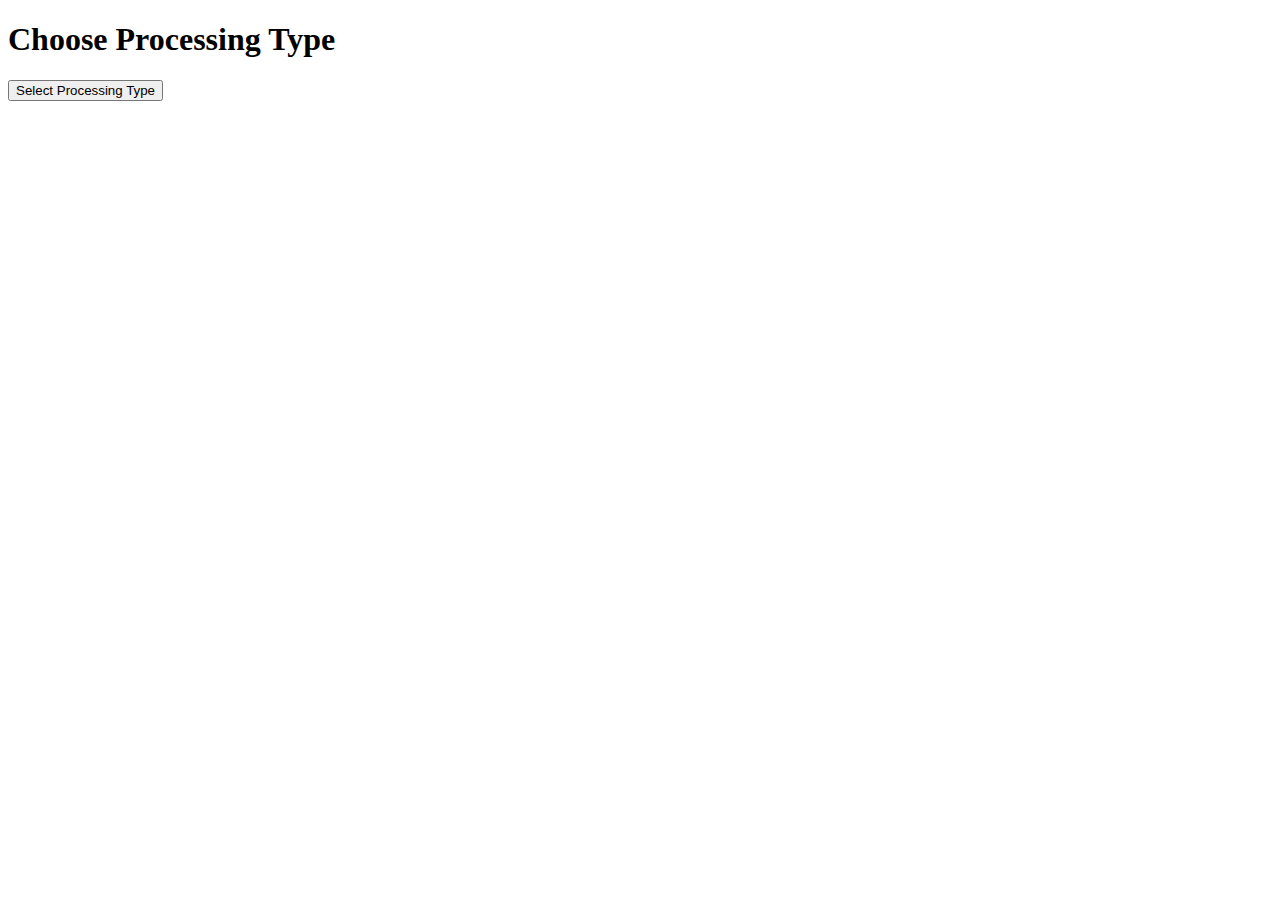
<file: templates/index.html>
<!DOCTYPE html>
<html lang="en">
<head>
    <meta charset="UTF-8">
    <meta name="viewport" content="width=device-width, initial-scale=1.0">
    <title>Image Upload</title>
    <link href="https://cdn.jsdelivr.net/npm/bootstrap@5.0.0-beta2/dist/css/bootstrap.min.css" rel="stylesheet" integrity="sha384-BmbxuPwQa2lc/FVzBcNJ7UAyJxM6wuqIj61tLrc4wSX0szH/Ev+nYRRuWlolflfl" crossorigin="anonymous">
</head>
<body>
    <div class="container">
        <h1 class="mt-5">Choose Processing Type</h1>
        <div class="row mt-3">
            <div class="col">
                <a href="/selection"><button class="btn btn-primary">Select Processing Type</button></a>
            </div>
        </div>
    </div>
</body>
</html>
</file>
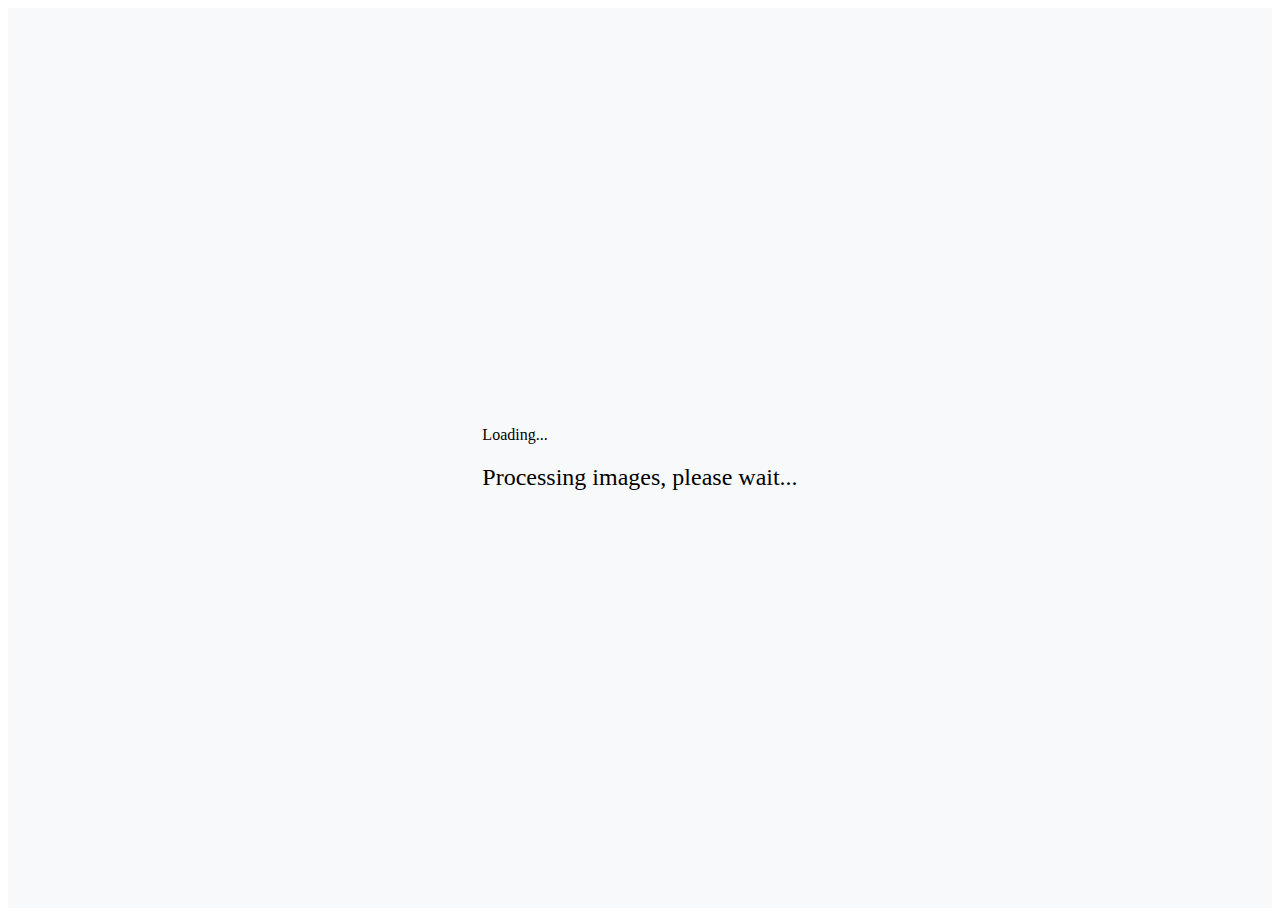
<file: templates/processing.html>
<!DOCTYPE html>
<html lang="en">
<head>
    <meta charset="UTF-8">
    <meta name="viewport" content="width=device-width, initial-scale=1.0">
    <title>Processing</title>
    <link href="https://cdn.jsdelivr.net/npm/bootstrap@5.0.0-beta2/dist/css/bootstrap.min.css" rel="stylesheet" integrity="sha384-BmbxuPwQa2lc/FVzBcNJ7UAyJxM6wuqIj61tLrc4wSX0szH/Ev+nYRRuWlolflfl" crossorigin="anonymous">
    <style>
        .loading-container {
            height: 100vh;
            display: flex;
            align-items: center;
            justify-content: center;
            background-color: #f8f9fa;
        }
        .loading-text {
            margin-top: 20px;
            font-size: 1.5rem;
        }
    </style>
</head>
<body>
    <div class="loading-container">
        <div class="text-center">
            <div class="spinner-border text-primary" role="status">
                <span class="visually-hidden">Loading...</span>
            </div>
            <div class="loading-text">Processing images, please wait...</div>
        </div>
    </div>
    <script>
        // Automatically check the status of the processing
        setInterval(function() {
            fetch('/check_processing_status')
                .then(response => response.json())
                .then(data => {
                    if (data.status === 'done') {
                        window.location.href = '/success_gallery';
                    }
                });
        }, 2000); // Check every 3 seconds
    </script>
</body>
</html>
</file>
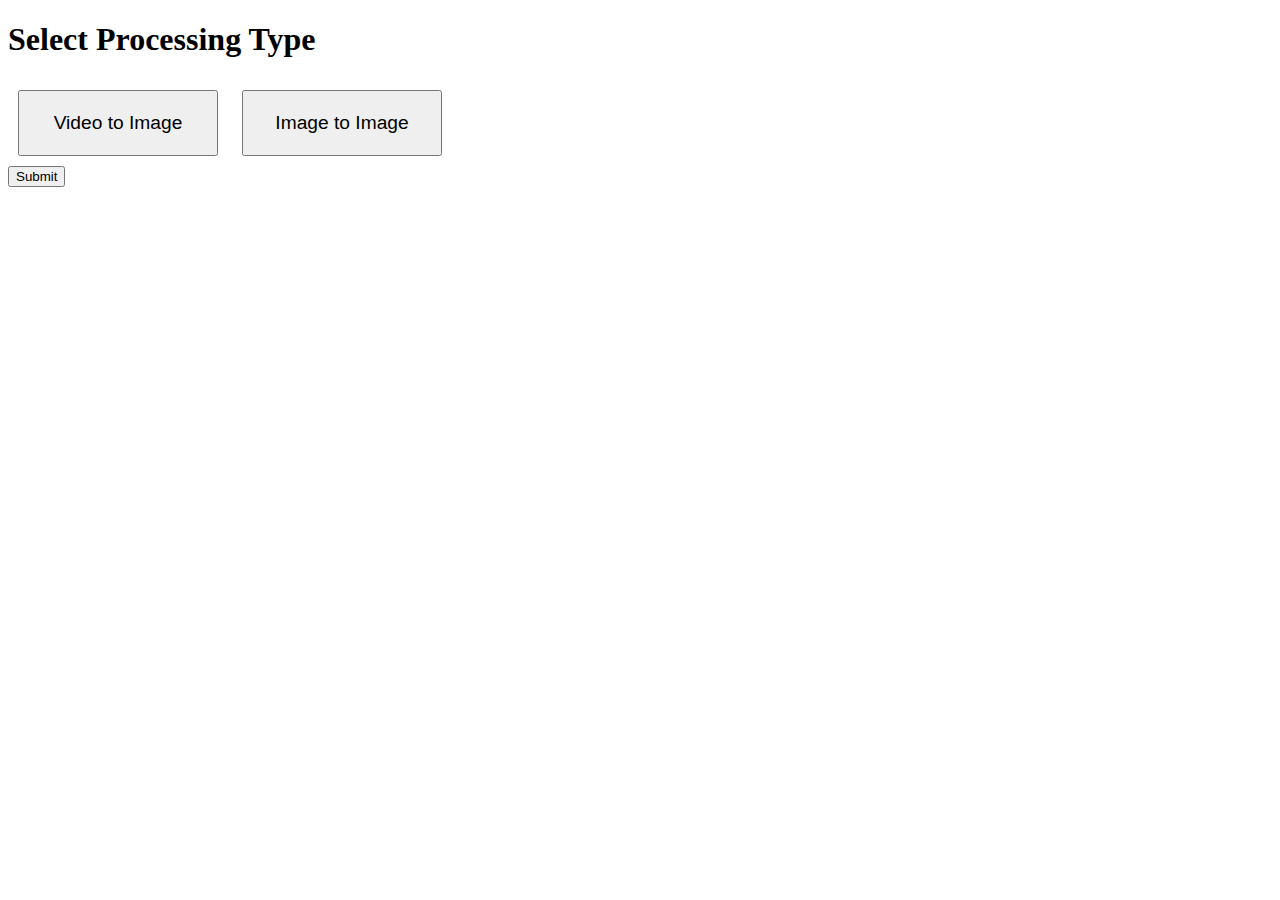
<file: templates/selection.html>
<!DOCTYPE html>
<html lang="en">
<head>
    <meta charset="UTF-8">
    <meta name="viewport" content="width=device-width, initial-scale=1.0">
    <title>Select Processing Type</title>
    <link href="https://cdn.jsdelivr.net/npm/bootstrap@5.0.0-beta2/dist/css/bootstrap.min.css" rel="stylesheet" integrity="sha384-BmbxuPwQa2lc/FVzBcNJ7UAyJxM6wuqIj61tLrc4wSX0szH/Ev+nYRRuWlolflfl" crossorigin="anonymous">
    <style>
        .btn-group-toggle .btn {
            width: 200px;
            margin: 10px;
        }
        .processing-type-btn {
            width: 100%;
            padding: 20px;
            font-size: 1.2em;
        }
    </style>
</head>
<body>
    <div class="container">
        <h1 class="mt-5 text-center">Select Processing Type</h1>
        <div class="row justify-content-center mt-4">
            <div class="col-md-6 text-center">
                <form id="selectionForm" action="/process_selection" method="post">
                    <input type="hidden" id="processing_type" name="processing_type" value="">
                    <div class="btn-group btn-group-toggle" data-toggle="buttons">
                        <button type="button" class="btn btn-primary processing-type-btn" onclick="selectProcessingType('video_to_image')">Video to Image</button>
                        <button type="button" class="btn btn-primary processing-type-btn" onclick="selectProcessingType('image_to_image')">Image to Image</button>
                    </div>
                    <div class="mt-4">
                        <input type="submit" class="btn btn-success" value="Submit">
                    </div>
                </form>
            </div>
        </div>
    </div>
    <script>
        function selectProcessingType(type) {
            document.getElementById('processing_type').value = type;
            document.getElementById('selectionForm').submit();
        }
    </script>
    <script src="https://cdn.jsdelivr.net/npm/bootstrap@5.0.0-beta2/dist/js/bootstrap.bundle.min.js" integrity="sha384-pzjw8f+ua7Kw1TIqPIJw7VuNQ6E3B84l4G3go9a84z6nPpqOpXmk0DJwPRXj9j7B" crossorigin="anonymous"></script>
</body>
</html>
</file>
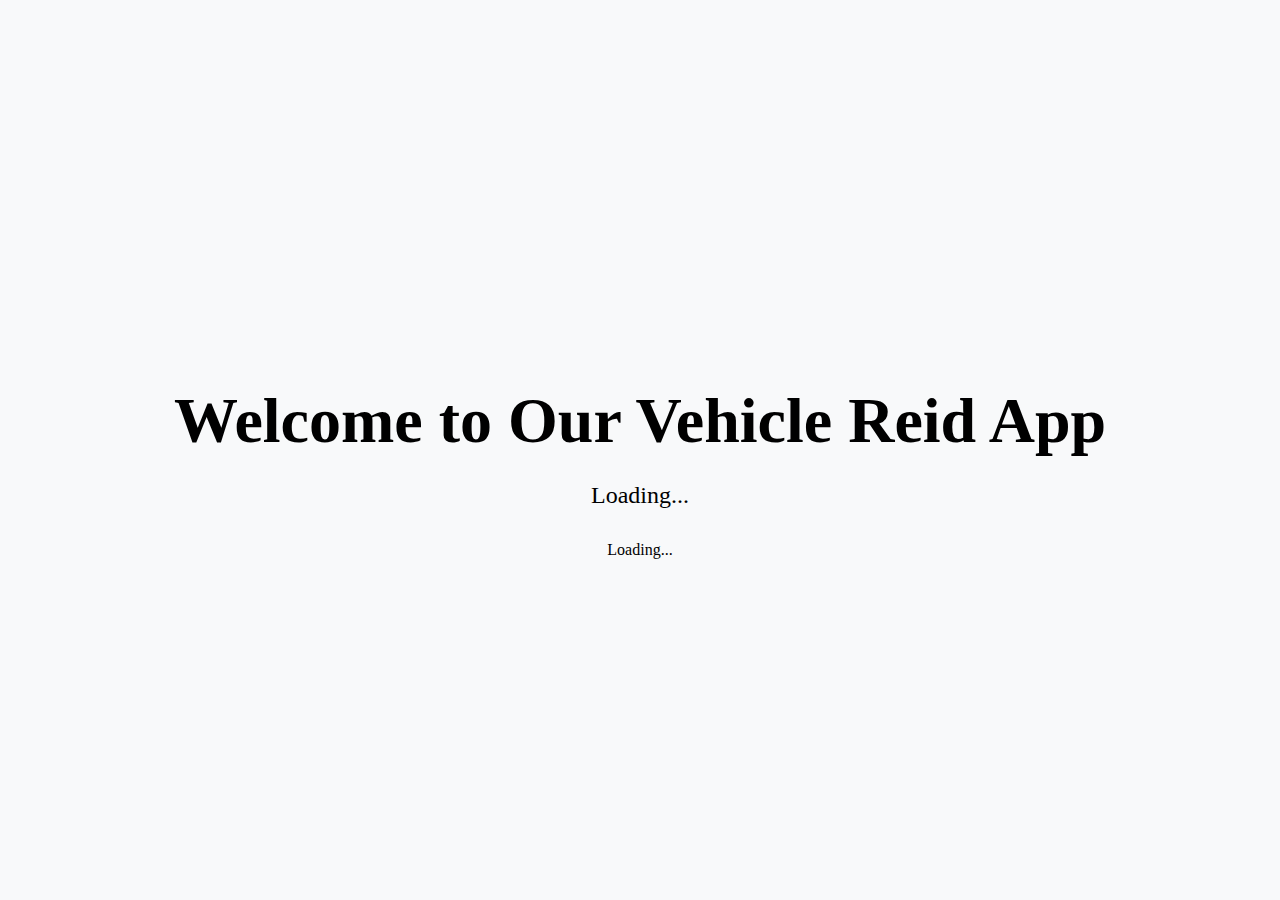
<file: templates/splash.html>
<!DOCTYPE html>
<html lang="en">
<head>
    <meta charset="UTF-8">
    <meta name="viewport" content="width=device-width, initial-scale=1.0">
    <title>Welcome</title>
    <link href="https://cdn.jsdelivr.net/npm/bootstrap@5.0.0-beta2/dist/css/bootstrap.min.css" rel="stylesheet" integrity="sha384-BmbxuPwQa2lc/FVzBcNJ7UAyJxM6wuqIj61tLrc4wSX0szH/Ev+nYRRuWlolflfl" crossorigin="anonymous">
    <style>
        body, html {
            height: 100%;
            margin: 0;
            display: flex;
            align-items: center;
            justify-content: center;
            background-color: #f8f9fa;
        }
        .splash-screen {
            text-align: center;
        }
        .splash-screen h1 {
            font-size: 4rem;
            margin-bottom: 1rem;
        }
        .splash-screen p {
            font-size: 1.5rem;
            margin-bottom: 2rem;
        }
    </style>
</head>
<body>
    <div class="splash-screen">
        <h1>Welcome to Our Vehicle Reid App</h1>
        <p>Loading...</p>
        <div class="spinner-border text-primary" role="status">
            <span class="visually-hidden">Loading...</span>
        </div>
    </div>
    <script>
        setTimeout(function() {
            window.location.href = "/index";
        }, 3000); // Redirect after 3 seconds
    </script>
</body>
</html>
</file>
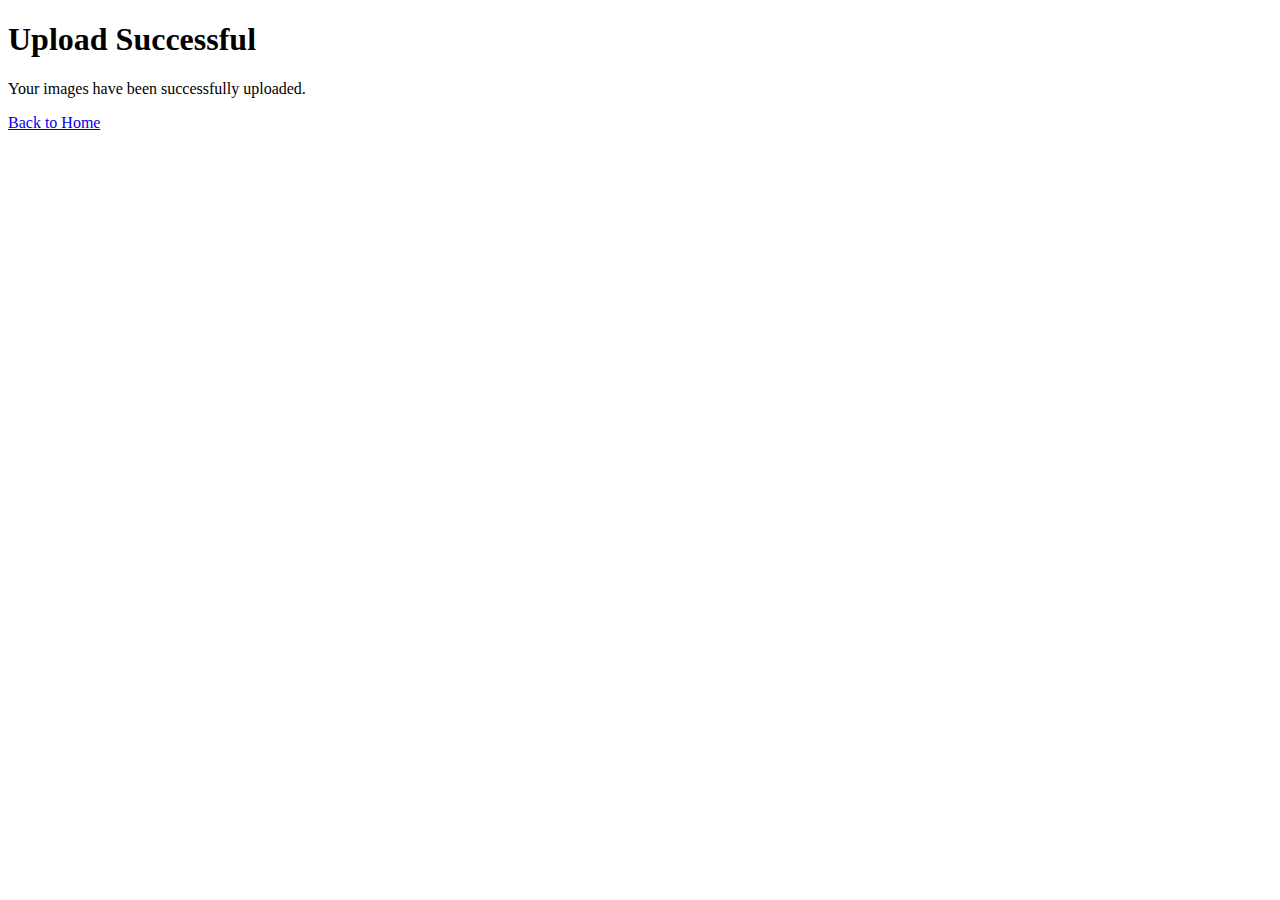
<file: templates/success.html>
<!DOCTYPE html>
<html lang="en">
<head>
    <meta charset="UTF-8">
    <meta name="viewport" content="width=device-width, initial-scale=1.0">
    <title>Upload Successful</title>
    <link href="https://cdn.jsdelivr.net/npm/bootstrap@5.0.0-beta2/dist/css/bootstrap.min.css" rel="stylesheet" integrity="sha384-BmbxuPwQa2lc/FVzBcNJ7UAyJxM6wuqIj61tLrc4wSX0szH/Ev+nYRRuWlolflfl" crossorigin="anonymous">
</head>
<body>
    <div class="container">
        <h1 class="mt-5">Upload Successful</h1>
        <p>Your images have been successfully uploaded.</p>
        <a href="{{ url_for('index') }}" class="btn btn-primary">Back to Home</a>
    </div>
</body>
</html>
</file>
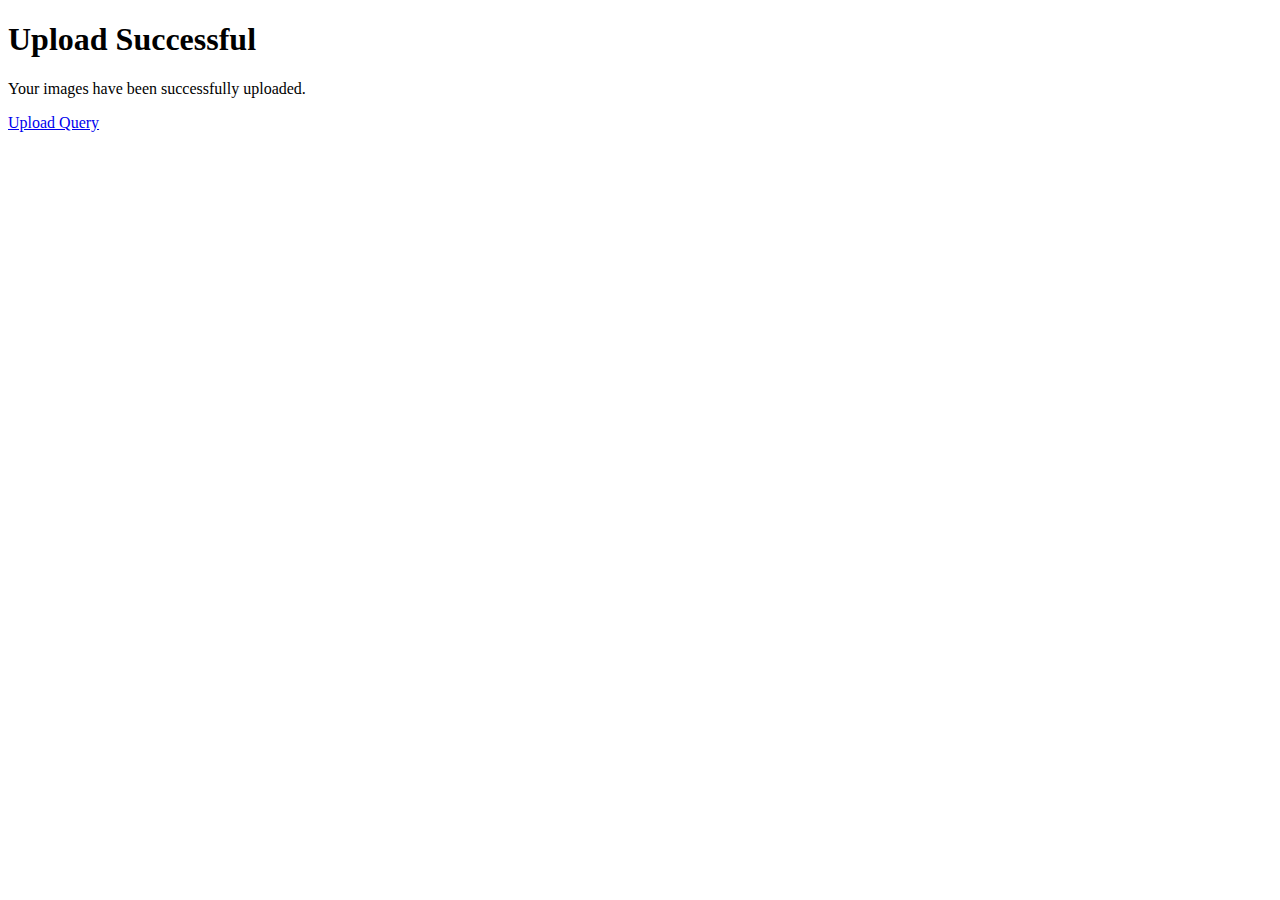
<file: templates/success_gallery.html>
<!DOCTYPE html>
<html lang="en">
<head>
    <meta charset="UTF-8">
    <meta name="viewport" content="width=device-width, initial-scale=1.0">
    <title>Upload Successful</title>
    <link href="https://cdn.jsdelivr.net/npm/bootstrap@5.0.0-beta2/dist/css/bootstrap.min.css" rel="stylesheet" integrity="sha384-BmbxuPwQa2lc/FVzBcNJ7UAyJxM6wuqIj61tLrc4wSX0szH/Ev+nYRRuWlolflfl" crossorigin="anonymous">
</head>
<body>
    <div class="container">
        <h1 class="mt-5">Upload Successful</h1>
        <p>Your images have been successfully uploaded.</p>
        <a href="{{ url_for('upload_query') }}" class="btn btn-primary">Upload Query</a>
    </div>
</body>
</html>
</file>
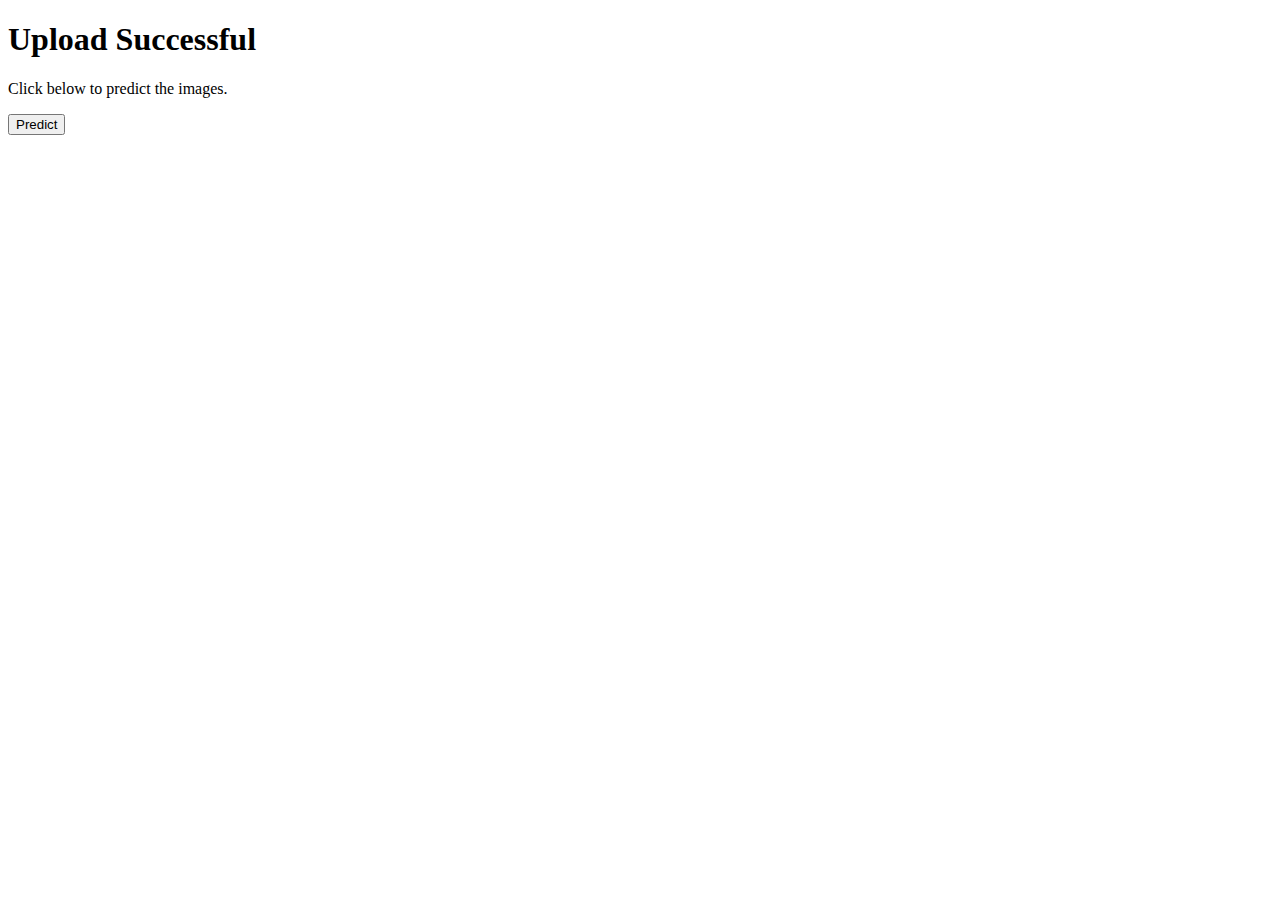
<file: templates/success_query.html>
<!DOCTYPE html>
<html lang="en">
<head>
    <meta charset="UTF-8">
    <meta name="viewport" content="width=device-width, initial-scale=1.0">
    <title>Upload Successful</title>
    <link href="https://cdn.jsdelivr.net/npm/bootstrap@5.0.0-beta2/dist/css/bootstrap.min.css" rel="stylesheet" integrity="sha384-BmbxuPwQa2lc/FVzBcNJ7UAyJxM6wuqIj61tLrc4wSX0szH/Ev+nYRRuWlolflfl" crossorigin="anonymous">
</head>
<body>
    <div class="container">
        <h1 class="mt-5">Upload Successful</h1>
        <p>Click below to predict the images.</p>
        <form action="{{ url_for('predict') }}" method="post">
            <button type="submit" class="btn btn-primary">Predict</button>
    </div>
</body>
</html>
</file>
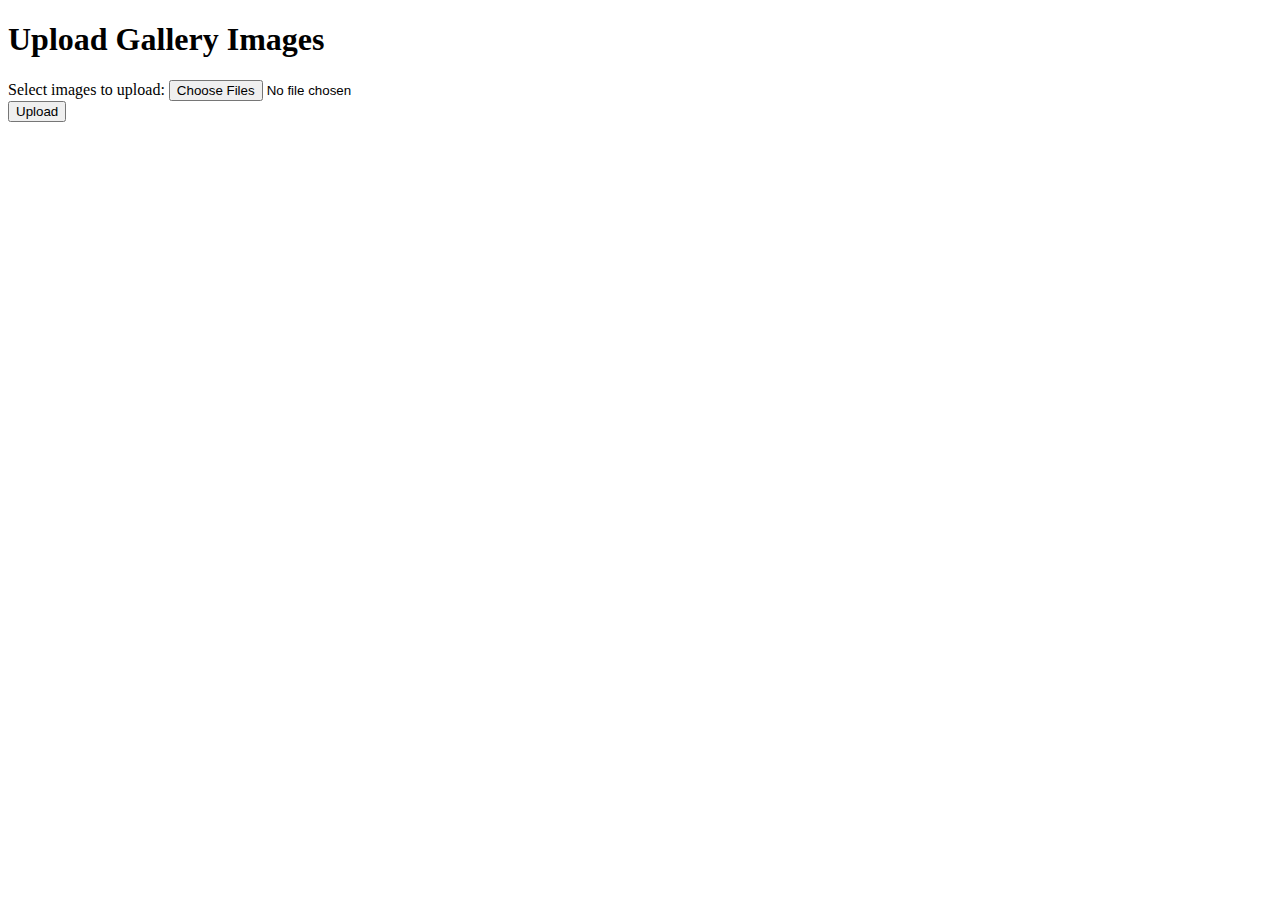
<file: templates/upload.html>
<!DOCTYPE html>
<html lang="en">
<head>
    <meta charset="UTF-8">
    <meta name="viewport" content="width=device-width, initial-scale=1.0">
    <title>Upload Gallery Images</title>
    <link href="https://cdn.jsdelivr.net/npm/bootstrap@5.0.0-beta2/dist/css/bootstrap.min.css" rel="stylesheet" integrity="sha384-BmbxuPwQa2lc/FVzBcNJ7UAyJxM6wuqIj61tLrc4wSX0szH/Ev+nYRRuWlolflfl" crossorigin="anonymous">
</head>
<body>
    <div class="container mt-5">
        <h1>Upload Gallery Images</h1>
        <form id="galleryForm" action="/upload_gallery_images" method="post" enctype="multipart/form-data">
            <div class="mb-3">
                <label for="images" class="form-label">Select images to upload:</label>
                <input class="form-control" type="file" id="images" name="images" multiple>
            </div>
            <button type="submit" class="btn btn-primary">Upload</button>
        </form>
    </div>
    <script>
        document.getElementById('galleryForm').onsubmit = function() {
            window.location.href = '/processing';
            return true;
        };
    </script>
    <script src="https://cdn.jsdelivr.net/npm/bootstrap@5.0.0-beta2/dist/js/bootstrap.bundle.min.js" integrity="sha384-pzjw8f+ua7Kw1TIqPIJw7VuNQ6E3B84l4G3go9a84z6nPpqOpXmk0DJwPRXj9j7B" crossorigin="anonymous"></script>
</body>
</html>
</file>
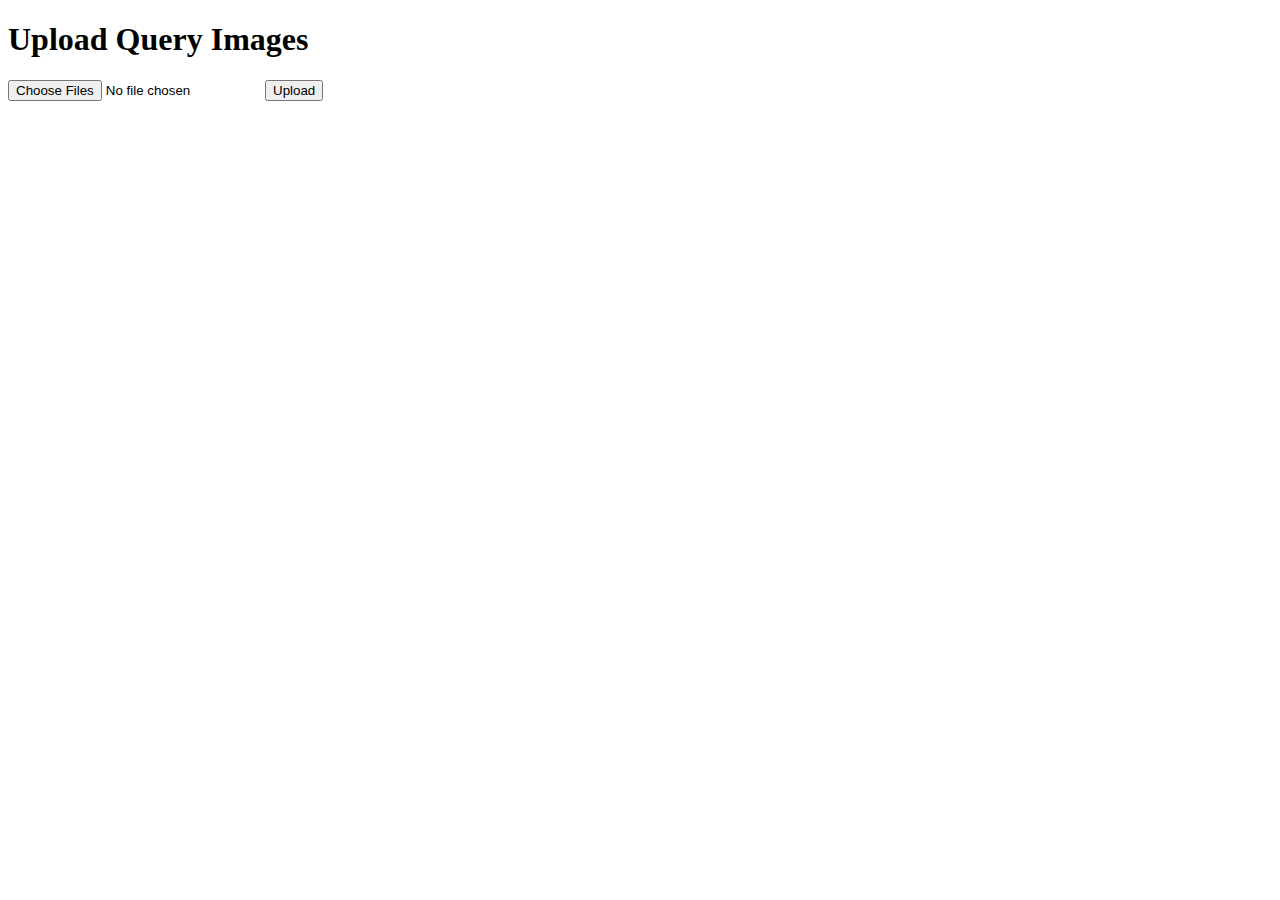
<file: templates/upload_query.html>
<!DOCTYPE html>
<html lang="en">
<head>
    <meta charset="UTF-8">
    <meta name="viewport" content="width=device-width, initial-scale=1.0">
    <title>Upload Query Images</title>
    <link href="https://cdn.jsdelivr.net/npm/bootstrap@5.0.0-beta2/dist/css/bootstrap.min.css" rel="stylesheet" integrity="sha384-BmbxuPwQa2lc/FVzBcNJ7UAyJxM6wuqIj61tLrc4wSX0szH/Ev+nYRRuWlolflfl" crossorigin="anonymous">
</head>
<body>
    <div class="container">
        <h1 class="mt-5">Upload Query Images</h1>
        <form method="POST" action="{{ url_for('upload_query_images') }}" enctype="multipart/form-data" class="mt-3">
            <input type="file" name="images" multiple class="form-control-file">
            <button type="submit" class="btn btn-primary mt-3">Upload</button>
        </form>
    </div>
</body>
</html>
</file>
